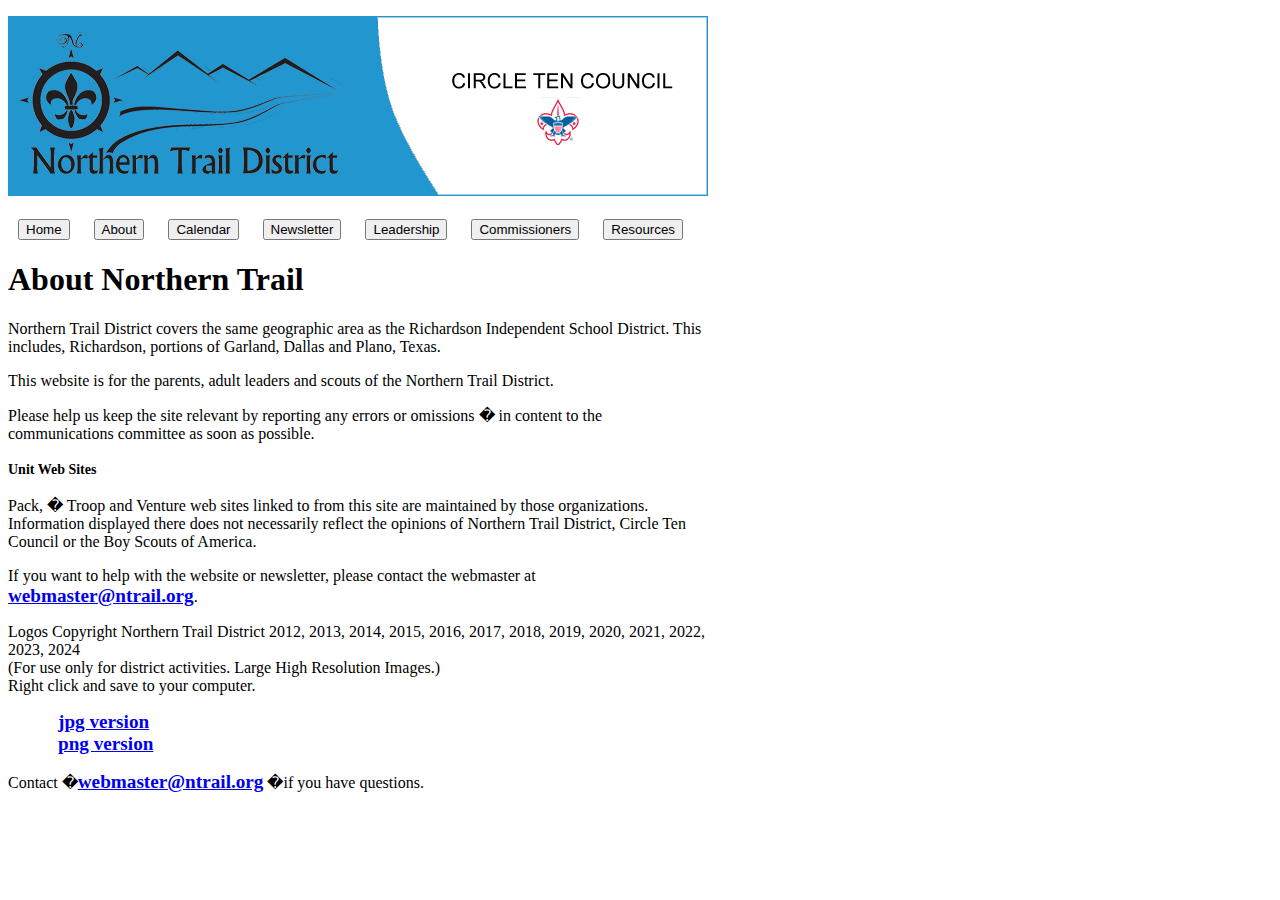
<file: about-northern-trail.html>
<!DOCTYPE html PUBLIC "-//W3C//DTD HTML+RDFa 1.1//EN">
<html>
<head>
<style>

a {font-size:1.2em; font-weight:bold;}

.bt2 button{margin-right:20px;}
</style>
</head>
<body style="max-width:700px;">
<p><a href="https://ntrail.org" style="font-weight:bold;"><img style="width:100%;" alt="Northern Trail District" src="images/header_s.png"></a></p>
<div class=bt2 style="max-width:700px; width:100%">
<a href="index.html"><button style="margin-left:10px;">Home</button></a>
<a href="about-northern-trail.html"><button>About</button></a>
<a href="calendar-events.html"><button>Calendar</button></a>
<a href="current-newsletter.html"><button>Newsletter</button></a>
<a href="district-leadership-0.html"><button>Leadership</button></a>
<a href="commissioners.html"><button>Commissioners</button></a>
<a href="forms-and-more.html"><button>Resources</button></a>
</div>

<div style="width:700PX;" class="nt">
<h1 class="title" id="page-title">About Northern Trail</h1>
 <p>Northern Trail District covers the same geographic area as the Richardson Independent School District.
 
 This includes, Richardson, portions of Garland, Dallas and Plano, Texas.</p>
<p>This website is for the parents, adult leaders and scouts of the Northern Trail District.</p>
<p>Please help us keep the site relevant by reporting any errors or omissions � in content to the communications committee as soon as possible.</p>

<h2 style="font-size: 14px; line-height: 21px;">Unit Web Sites</h2>
<p>Pack, � Troop and Venture web sites linked to from this site are maintained by those organizations. Information displayed there does not necessarily reflect the opinions of Northern Trail District, Circle Ten Council or the Boy Scouts of America.</p>

<p>If you want to help with the website or newsletter, please contact the webmaster at <a href="mailto:webmaster@ntrail.org">webmaster@ntrail.org</a>.</p>
<p>Logos Copyright Northern Trail District 2012, 2013, 2014, 2015, 2016, 2017, 2018, 2019, 2020, 2021, 2022, 2023, 2024<br />(For use only for district activities. Large High Resolution Images.)<br />Right click and save to your computer.</p>
<p style="margin-left:50px;"><a href="images/logo_large.jpg">jpg version</a><br />
<a href="images/logo_large.png">png version</a></p>

<p>Contact �<a href="mailto:webmaster@ntrail.org">webmaster@ntrail.org</a> �if you have questions.</p>
</body>
</html>
</file>
